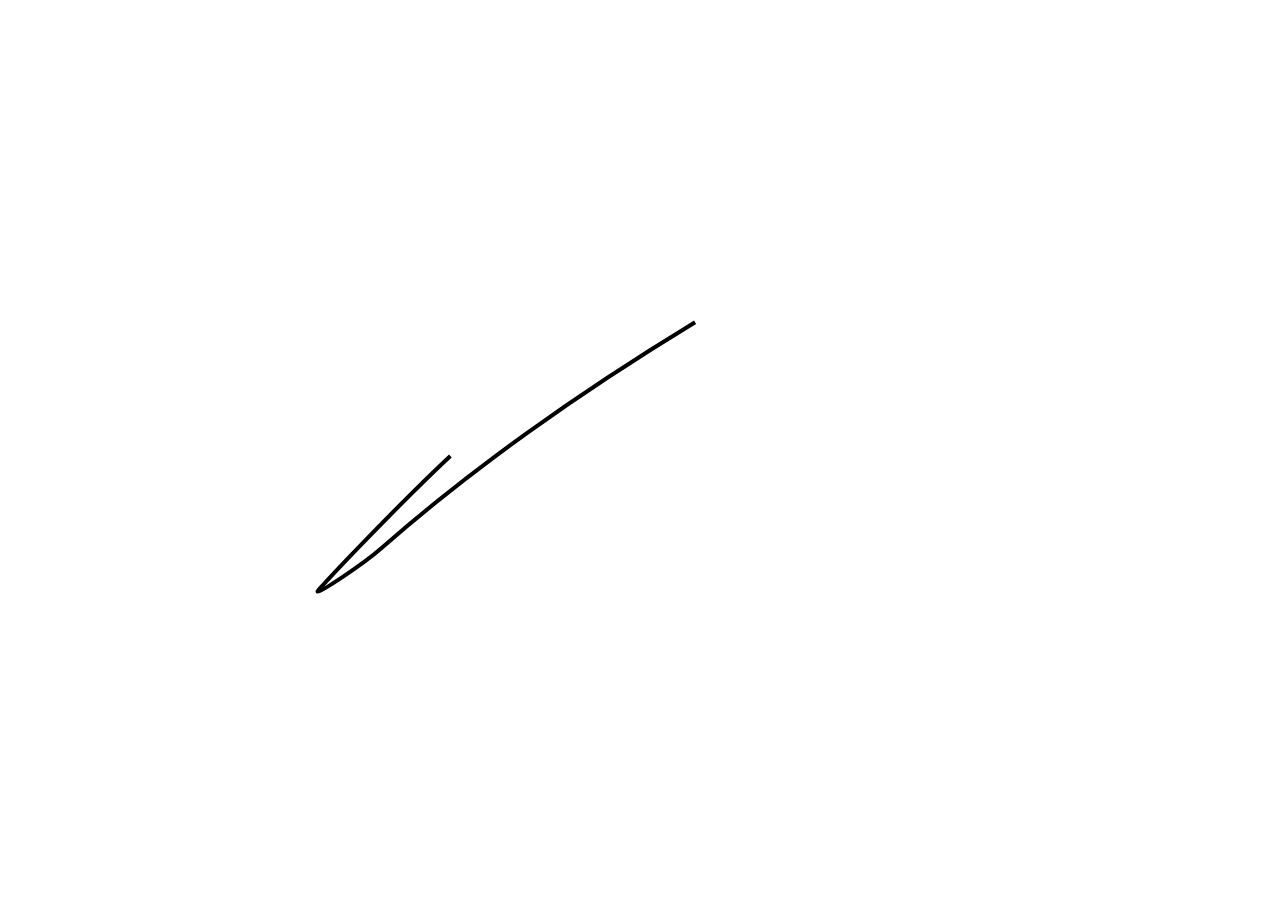
<file: index.html>
<!DOCTYPE html>
<html>
<head>
  <meta charset="UTF-8">
  <title>Signature Animatediii</title>
  <link rel="stylesheet" href="signatureanimate.css">
</head>
<body>
<svg id="sigsvg" version="1.1" id="Layer_1" xmlns="http://www.w3.org/2000/svg" xmlns:xlink="http://www.w3.org/1999/xlink" x="0px" y="0px"
   width="800px" height="800px" viewBox="0 0 200 200" xml:space="preserve">


    <path d="M52.6,101.5c-11.6,10.8-33.7,33.8-33.2,33.9c0.6,0.2,11.1-6.6,16-10.9c35.2-30.9,75.3-55.7,116.3-78.3
            c-5.9,2-11.6,4.8-16.8,8.4"/>

    <path d="M65.9,78.8c-4.8,22.5-7.6,45.3-8.3,68.3c0.2-0.4,0.4-0.9,0.6-1.3"/>

    <path d="M64,107.7c-0.8,6-1.6,18.1-1,18.1c0.6,0,3.2-12.6,3.6-12.6c0.4,0,0.6,6.1,1.3,6.1s4.2-6.8,7.1-9.5
        c0.3-0.2,0.6-0.5,0.9-0.4c0.3,0,0.5,0.3,0.7,0.5c0.9,1.2,1.9,2.9,3.4,2.7c1.7-0.1,2.3-2.2,2.5-3.9c0.1-1.1-0.2-2.7-1.3-2.5
        c-0.3,0-0.6,0.2-0.8,0.4c-1.2,1.2-1,3.5,0.4,4.5c1.4,1,8-1.8,9.2-3.4c1.2-1.6,2.6-11.7,3.6-18.8c0.3,6.7-0.2,13.5-1.5,20.1
        c-0.6-1.7-4.6-4.6-3.9-6.3c0.6-1.6,5.9-2,7.4-2.9c0.7-0.4,1.7-0.8,2.4-0.3c0.7,0.5,0.8,1.5,0.9,2.4c0.1,2.4-0.8,7.6,0.2,7.1
        s7.6-9.7,8.7-10.6s-3.3,21.6-2.8,55.1"/>

    <path d="M81.2,128.9c20.9-16.3,66.2-41.1,67.5-41.6c0.4-0.2-1.4-0.4-7.5,3.1"/>

    <path d="M87.3,146.7c-0.5,0.7-17.5,15.3-1.5,2s70.1-42.9,72.1-43.2c2-0.2-0.9-2.4-5.6,3"/>

    <path d="M115,82.4c-4.1,15.3-6.3,31-6.5,46.8c0,3,0.4,8.5,2.4,8.5c2,0,6.8-13.8,10.9-20.4c0.7-1.1,1.5-2.1,2.6-2.8
        c1.6-0.9,3.6-0.9,5.4-0.8c2.2,0.1,4.6,0.1,6.2-1.6c0.9-0.9,1.1-2.3,0.5-3.4c-1-1.8-3.5-1.3-4.7,0.1c-1,1.2-1.4,2.8-1.7,4.4
        c-0.2,1-0.4,2.3,0.5,3c0.6,0.5,1.4,0.5,2.1,0.2c2.8-1.2,1.9-5.4,4.2-7c-0.4,1.9,0.2,4.9,2.1,4.5c0.4-0.1,0.8-0.4,1.2-0.6
        c1.6-1.3,2.6-3.3,4.2-4.6c3-2.4,7.2-2.1,11-2.7c8-1.3,15-7.6,16.9-15.5c0.3-1-0.1-2.1-1.1-2.6c-0.9-0.5-1.7,0.1-2.3,0.6
        c-5.1,4.3-10.1,17.4-8.3,17.6c1.8,0.2,3.3-1.6,4.2-3.3c6.1-12.1,11.4-24.7,15.8-37.5c-4.8,11.8-9.7,24-9.5,36.7"/>

</svg>



<script>
function giveids() {
    let x = document.getElementsByTagName("path");
    for (i = 0; i < x.length; i++) { 
    x[i].id = 'i'+i;
}
}

giveids();


var current_frame = 0; //set variables for a frame rate
var frames_cumulative = 0;
var total_frames = 250;
var path = new Array(); //set arrays to store the values for each path and its respective length
var length = new Array();
var tot_length = 0;
for(var i=0; i<6;i++){
    path[i] = document.getElementById('i'+i); //loop through each path
    l = path[i].getTotalLength(); //find its length
    length[i] = l; //store the length for each index in the length array
    tot_length += l;
    path[i].style.strokeDasharray = l; //set the stroke dasharray
    path[i].style.strokeDashoffset = l; //set the stroke dash offset to be just out of sight
}

for(var j=0; j<6;j++){
    path[j].proportion = length[j]/tot_length;
 }

var handle = 0; //var to locate point in animaton

var k=0; 
 
var draw = function() {

   pathprogress = current_frame/(path[k].proportion * total_frames);
   progress = frames_cumulative/total_frames;
   //frames_cumulative > total_frames
   if (length[5] == path[5].style.strokeDashoffset) {
     window.cancelAnimationFrame(handle);
   } else {
         current_frame++;
         path[k].style.strokeDashoffset = (length[k] * (1 - pathprogress));
         frames_cumulative++;

      if (pathprogress > 1){ 
      path[k].style.strokeDashoffset = 0;
      k++; 
      current_frame = 0;
    }


    handle = window.requestAnimationFrame(draw);
   }
};
draw();

</script>
</body>
</html>
</file>
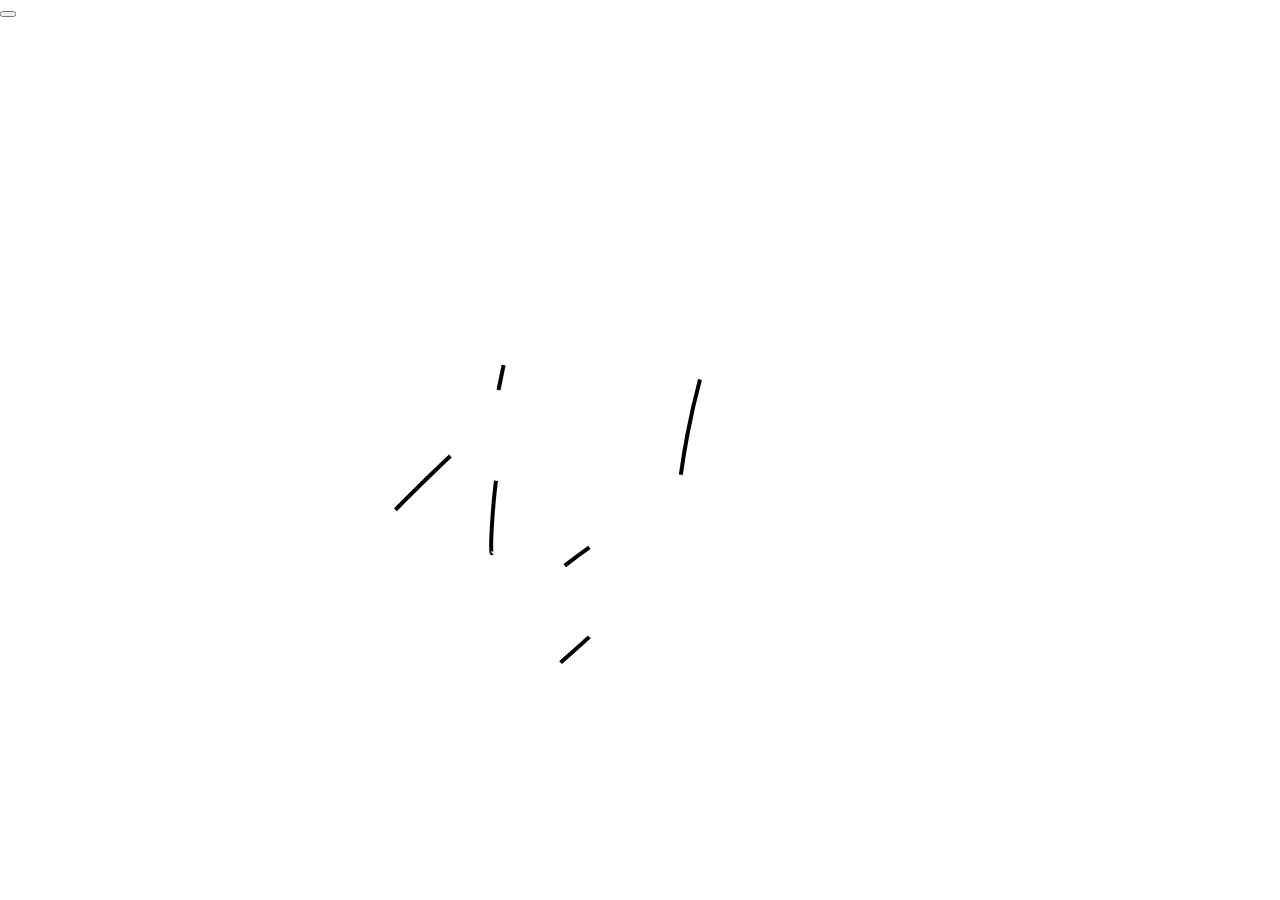
<file: signatureanimate.html>
<!DOCTYPE html>
<html>
<head>
  <meta charset="UTF-8">
  <title>Signature Animated</title>
  <link rel="stylesheet" href="signatureanimate.css">
</head>
<body>
<svg id="sigsvg" version="1.1" id="Layer_1" xmlns="http://www.w3.org/2000/svg" xmlns:xlink="http://www.w3.org/1999/xlink" x="0px" y="0px"
   width="800px" height="800px" viewBox="0 0 200 200" xml:space="preserve">


    <path d="M52.6,101.5c-11.6,10.8-33.7,33.8-33.2,33.9c0.6,0.2,11.1-6.6,16-10.9c35.2-30.9,75.3-55.7,116.3-78.3
            c-5.9,2-11.6,4.8-16.8,8.4"/>

    <path d="M65.9,78.8c-4.8,22.5-7.6,45.3-8.3,68.3c0.2-0.4,0.4-0.9,0.6-1.3"/>

    <path d="M64,107.7c-0.8,6-1.6,18.1-1,18.1c0.6,0,3.2-12.6,3.6-12.6c0.4,0,0.6,6.1,1.3,6.1s4.2-6.8,7.1-9.5
        c0.3-0.2,0.6-0.5,0.9-0.4c0.3,0,0.5,0.3,0.7,0.5c0.9,1.2,1.9,2.9,3.4,2.7c1.7-0.1,2.3-2.2,2.5-3.9c0.1-1.1-0.2-2.7-1.3-2.5
        c-0.3,0-0.6,0.2-0.8,0.4c-1.2,1.2-1,3.5,0.4,4.5c1.4,1,8-1.8,9.2-3.4c1.2-1.6,2.6-11.7,3.6-18.8c0.3,6.7-0.2,13.5-1.5,20.1
        c-0.6-1.7-4.6-4.6-3.9-6.3c0.6-1.6,5.9-2,7.4-2.9c0.7-0.4,1.7-0.8,2.4-0.3c0.7,0.5,0.8,1.5,0.9,2.4c0.1,2.4-0.8,7.6,0.2,7.1
        s7.6-9.7,8.7-10.6s-3.3,21.6-2.8,55.1"/>

    <path d="M81.2,128.9c20.9-16.3,66.2-41.1,67.5-41.6c0.4-0.2-1.4-0.4-7.5,3.1"/>

    <path d="M87.3,146.7c-0.5,0.7-17.5,15.3-1.5,2s70.1-42.9,72.1-43.2c2-0.2-0.9-2.4-5.6,3"/>

    <path d="M115,82.4c-4.1,15.3-6.3,31-6.5,46.8c0,3,0.4,8.5,2.4,8.5c2,0,6.8-13.8,10.9-20.4c0.7-1.1,1.5-2.1,2.6-2.8
        c1.6-0.9,3.6-0.9,5.4-0.8c2.2,0.1,4.6,0.1,6.2-1.6c0.9-0.9,1.1-2.3,0.5-3.4c-1-1.8-3.5-1.3-4.7,0.1c-1,1.2-1.4,2.8-1.7,4.4
        c-0.2,1-0.4,2.3,0.5,3c0.6,0.5,1.4,0.5,2.1,0.2c2.8-1.2,1.9-5.4,4.2-7c-0.4,1.9,0.2,4.9,2.1,4.5c0.4-0.1,0.8-0.4,1.2-0.6
        c1.6-1.3,2.6-3.3,4.2-4.6c3-2.4,7.2-2.1,11-2.7c8-1.3,15-7.6,16.9-15.5c0.3-1-0.1-2.1-1.1-2.6c-0.9-0.5-1.7,0.1-2.3,0.6
        c-5.1,4.3-10.1,17.4-8.3,17.6c1.8,0.2,3.3-1.6,4.2-3.3c6.1-12.1,11.4-24.7,15.8-37.5c-4.8,11.8-9.7,24-9.5,36.7"/>

</svg>

<button>



<script>
function giveids() {
    let x = document.getElementsByTagName("path");
    for (i = 0; i < x.length; i++) { 
    x[i].id = 'i'+i;
}
}

giveids();

var current_frame = 0; //set variables for a frame rate
var total_frames = 500;
var path = new Array(); //set arrays to store the values for each path and its respective length
var length = new Array();
var totlength = 0;
for(var i=0; i<6;i++){
    path[i] = document.getElementById('i'+i); //loop through each path
    l = path[i].getTotalLength(); //find its length
    length[i] = l; //store the length for each index in the length array
    totlength += l;
    path[i].style.strokeDasharray = l; //set the stroke dasharray
    path[i].style.strokeDashoffset = l; //set the stroke dash offset to be just out of sight
}
var handle = 0; //var to locate point in animaton
 
 
var draw = function() {
   var progress = current_frame/total_frames;
   if (progress > 1) {
     window.cancelAnimationFrame(handle);
   } else {
     current_frame++;
     for(var j=0; j<path.length;j++){
         path[j].style.strokeDashoffset = Math.floor(length[j] * (1 - progress));

     }
     handle = window.requestAnimationFrame(draw);
   }
};
draw();

/*
var rerun = function() {
  var old = document.getElementsByTagName('div')[0];
  old.parentNode.removeChild(old);
  document.getElementsByTagName('body')[0].appendChild(myobj);
  init();
  draw();
};
*/

</script>
</body>
</html>
</file>
<file: signatureanimate.css>
body {margin:0;}

path {
	stroke-width: 1;
	stroke: #000000;
	fill: none;
}

#sigsvg {
  position: fixed;
  left: 50%;
  top: 50%;
  transform: translate(-50%, -50%);
}

#btn {
  position: fixed;
  left: 50%;
  top: 90%;
  transform: translate(-50%, -50%);
}
</file>
